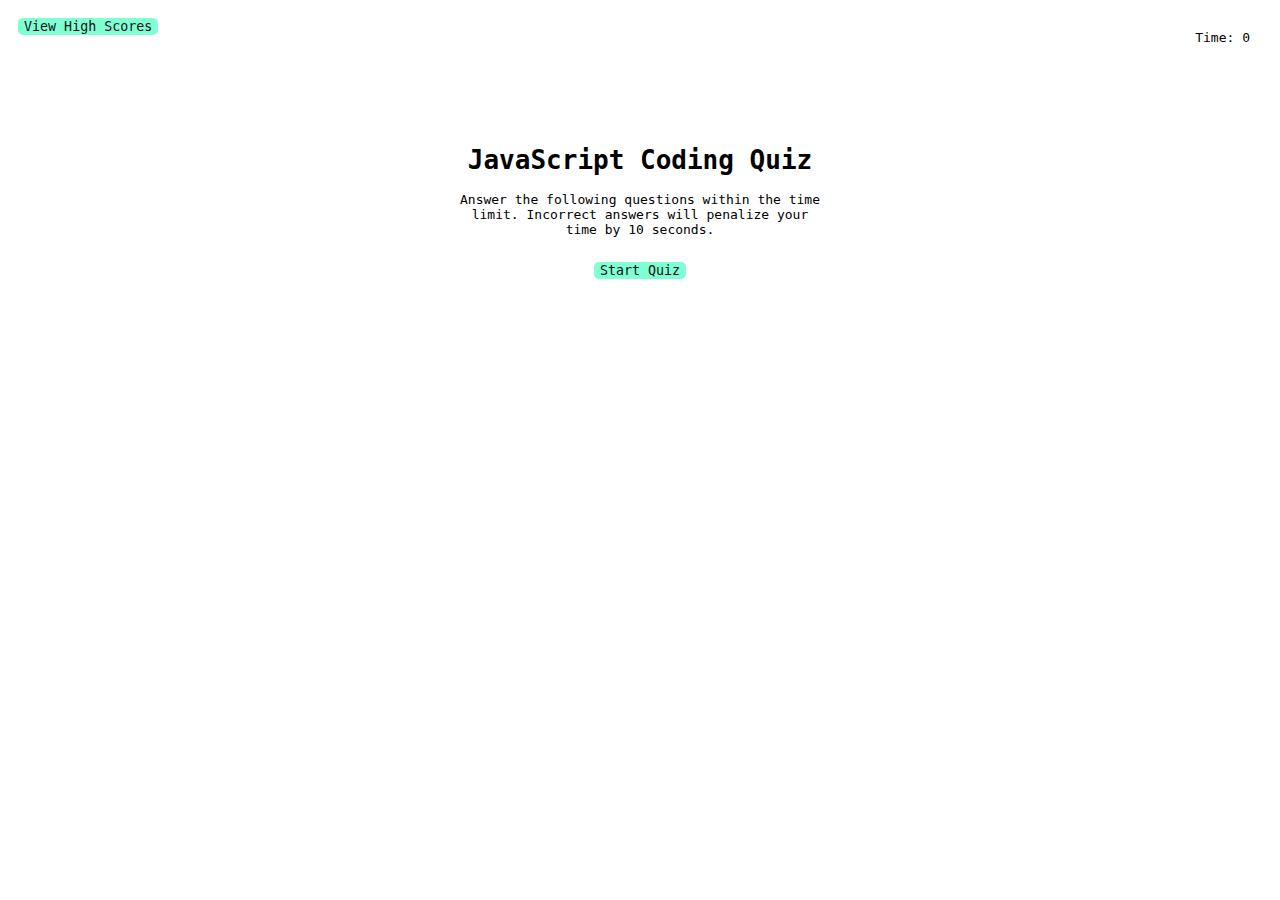
<file: index.html>
<!DOCTYPE html>
<html lang="en">
<head>
    <meta charset="UTF-8">
    <meta name="viewport" content="width=device-width, initial-scale=1.0">
    <title>JavaScript Coding Quiz</title>
    <link rel="stylesheet" href="./assets/css/style.css">
</head>

<body>
    <header>
        <div>
            <a href="./highscores.html"><button class="scores-header" id="view-high-scores">View High Scores</button></a>
        </div>
        <div class="timer">
            <p>Time: <span id="timer">0</span></p>
        </div>
    </header>

    <main class="quiz">
        <div id="quiz-start">
            <div class="landing" id="start-screen">
                <h1>JavaScript Coding Quiz</h1>
                <p>Answer the following questions within the time limit. Incorrect answers will penalize your time by 10 seconds.</p>
                <button id="start">Start Quiz</button>
            </div>
        </div>

        <div class="hide" id="questions">
            <h2 id="question-words"></h2>
            <div class="options" id="options"></div>
        </div>

        <div class="hide" id="quiz-end">
            <h2>Quiz Completed</h2>
            <p>Your Score: <span id="score-final"></span></p>
            <p>Please enter your name: <input type="text" id="name" max="3">
                <button id="submit-score">Submit</button>
            </p>
        </div>

        <div class="feedback hide" id="feedback"></div>
    </main>

    <script src="./assets/js/script.js"></script>
</body>

</html>
</file>
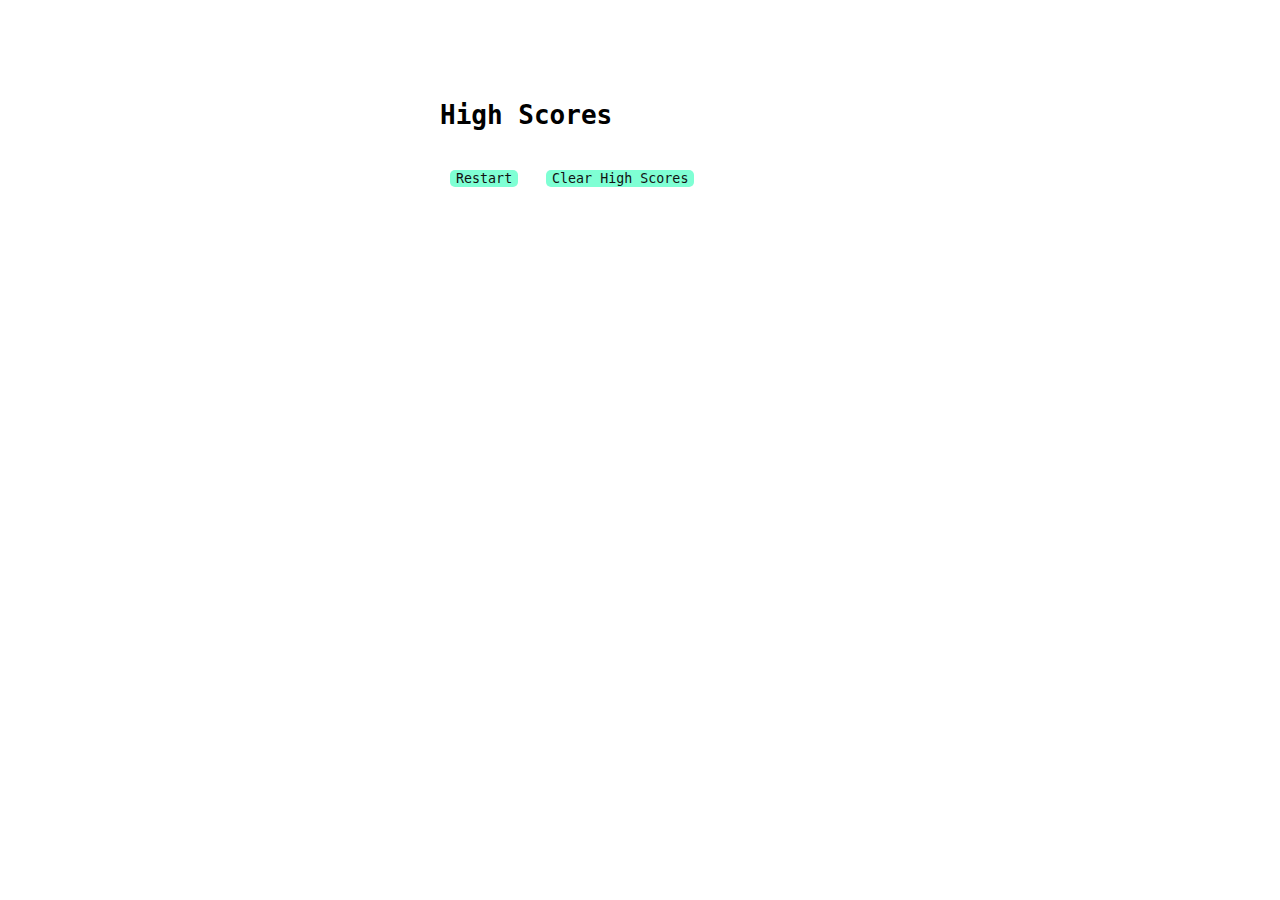
<file: highscores.html>
<!DOCTYPE html>
<html lang="en">
<head>
    <meta charset="UTF-8">
    <meta name="viewport" content="width=device-width, initial-scale=1.0">
    <title>JavaScript Coding Quiz - High Scores</title>
    <link rel="stylesheet" href="./assets/css/style.css">
</head>

<body>
    <div class="scores">
        <h1>High Scores</h1>
        <ol id="highscores"></ol>
        <a href="index.html"><button id="restart">Restart</button></a>
        <button id="clear">Clear High Scores</button>
    </div>

    <script src="./assets/js/highscores.js"></script>
</body>
</html>
</file>
<file: assets/css/style.css>
* {
    font-family: monospace;
}

.quiz,
.scores {
    margin: 100px auto 0 auto;
    max-width: 400px;
}

p {
    margin: 15px 15px;
}

.landing {
    text-align: center;
}

.scoresHeader {
    position: absolute;
    top: 15px;
    left: 15px;
}

.timer {
    position: absolute;
    top: 15px;
    right: 15px;
}

button {
    display: inline-block;
    margin: 10px;
    cursor: pointer;
    color: #111111;
    background-color: aquamarine;
    border-radius: 5px;
    border: 0;
}

button:hover {
    box-shadow: #111111;
}

.options button {
    display: block;
}

input[type="text"] {
    font-size: 100%;
}

.hide {
    display: none;
}

.feedback {
    font-weight: bold;
    font-size: 125%;
    margin-top: 20px;
    padding-top: 15px;
    color: #111111;
    border-top: 2px solid #111111;
}

ol {
    padding-left: 15px;
    max-height: 600px;
    overflow: auto;
}

li {
    padding: 5px;
    list-style: decimal inside none;
}
</file>
